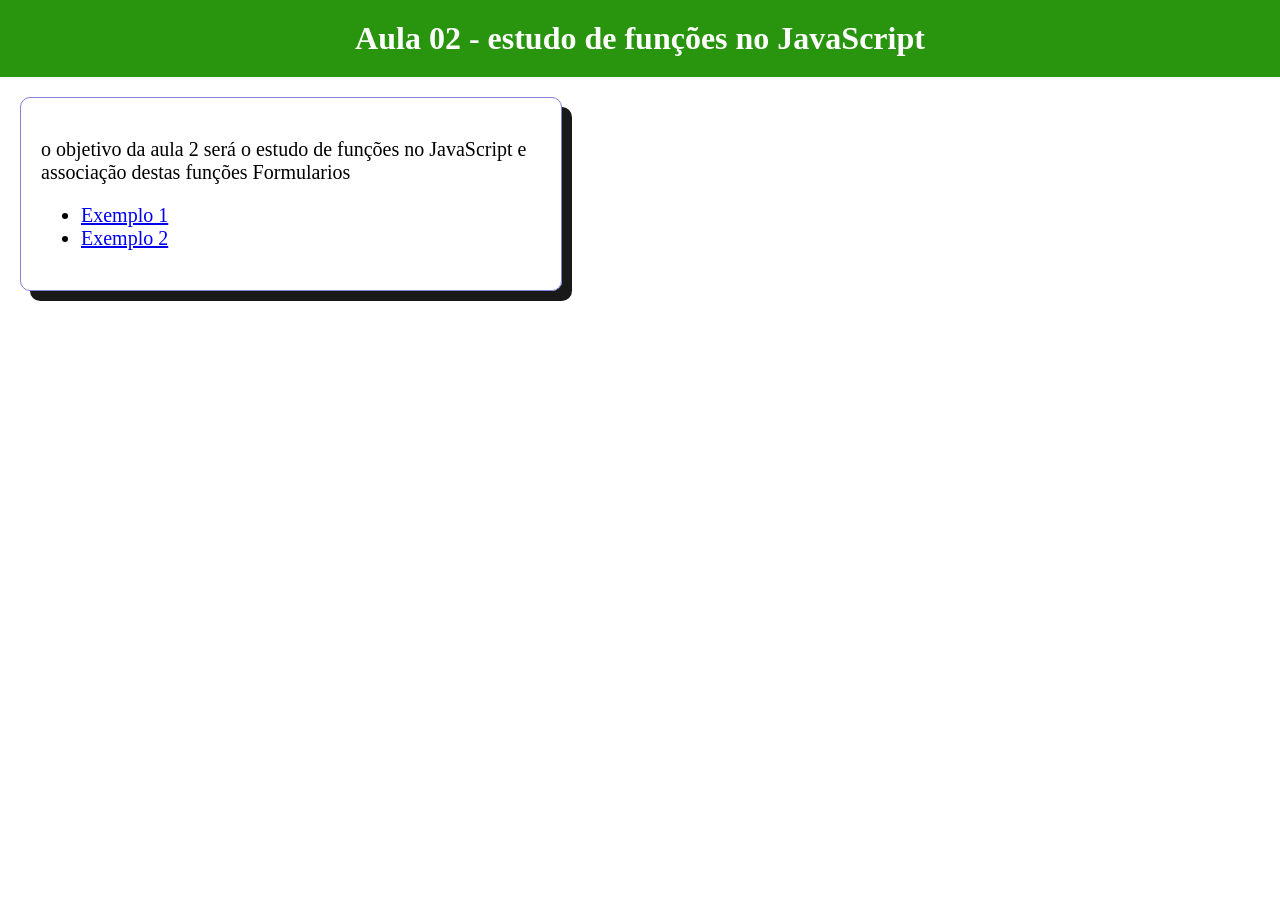
<file: AULA01/Aula02/index.html>
<!DOCTYPE html>
<html lang="en">
<head>
    <meta charset="UTF-8">
    <meta name="viewport" content="width=device-width, initial-scale=1.0">
    <title>Document</title>
    <link rel="stylesheet" href="style.css">



</head>


<body>
   <h1>Aula 02 - estudo de funções no JavaScript</h1> 

<div class="conteudo">
<p>
    o objetivo da aula 2 será o estudo de funções 
    no JavaScript e associação destas funções <command>Formularios
</p>
 <ul>
    <li><a href="exemplo1.html">Exemplo 1</a></li>
    <li><a href="exemlo2.html">Exemplo 2</a></li>
 </ul>

</div>











</body>
</html>
</file>
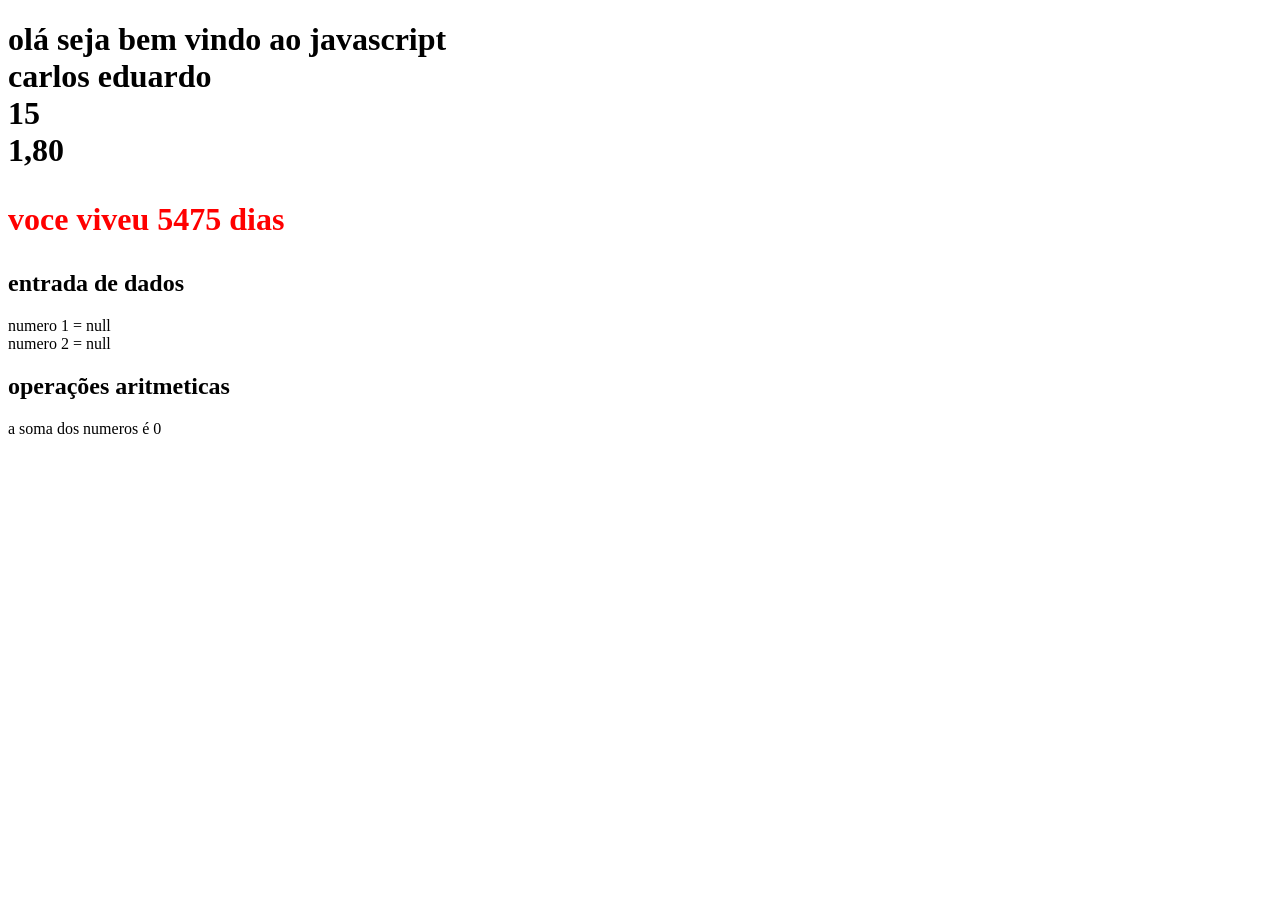
<file: AULA01/exemplo1.html>
<!DOCTYPE html>
<html lang="en">
<head>
    <meta charset="UTF-8">
    <meta name="viewport" content="width=device-width, initial-scale=1.0">
    <title>Document</title>
</head>
<body>
  <script src="script.js"> </script>  
  <script src="exemplo1.js"></script>
</body>
</html>
</file>
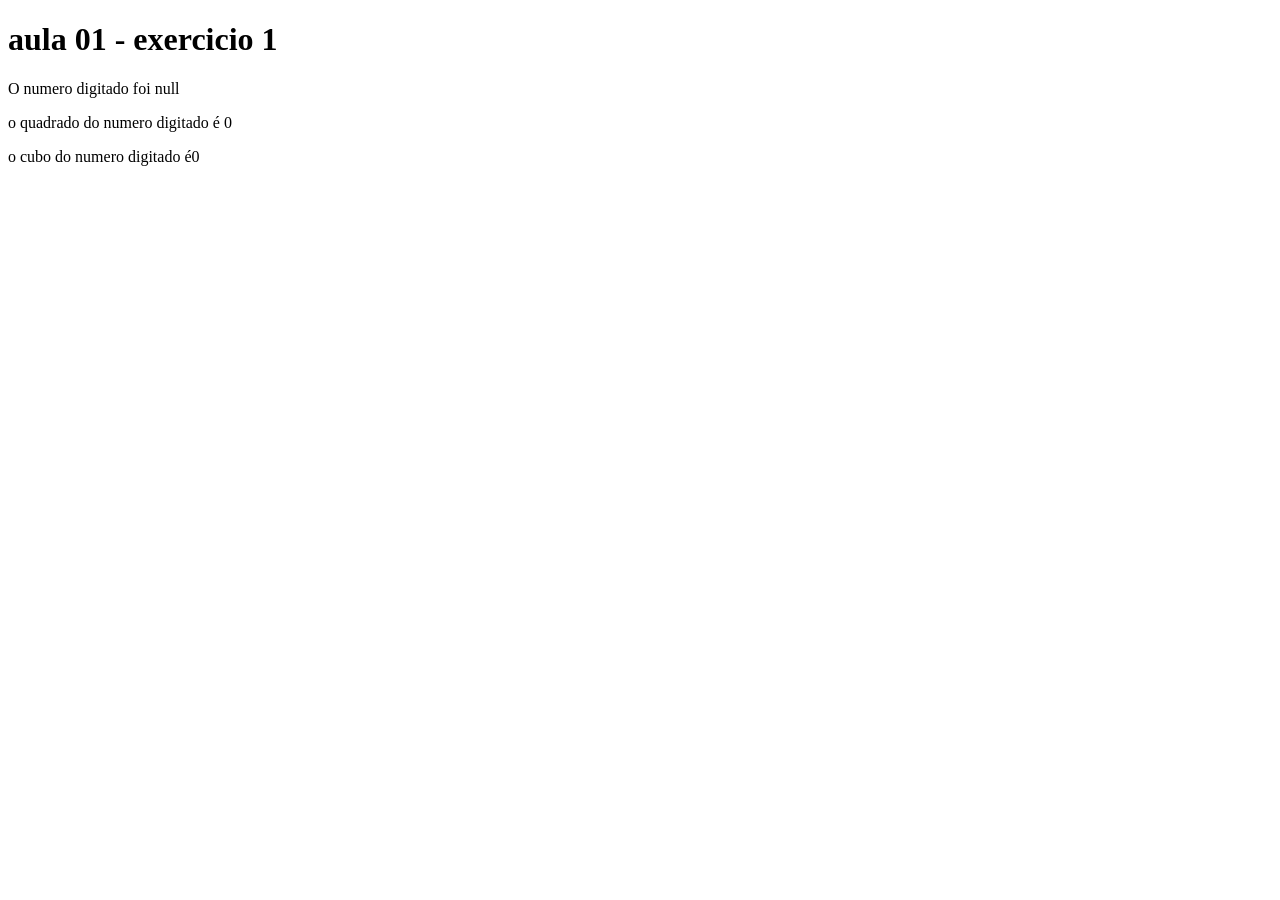
<file: AULA01/exercicio1.html>
<!DOCTYPE html>
<html lang="en">
<head>
    <meta charset="UTF-8">
    <meta name="viewport" content="width=device-width, initial-scale=1.0">
    <title>Document</title>
</head>
<body>
    <script src="exercicio1.js"></script>
</body>
</html>
</file>
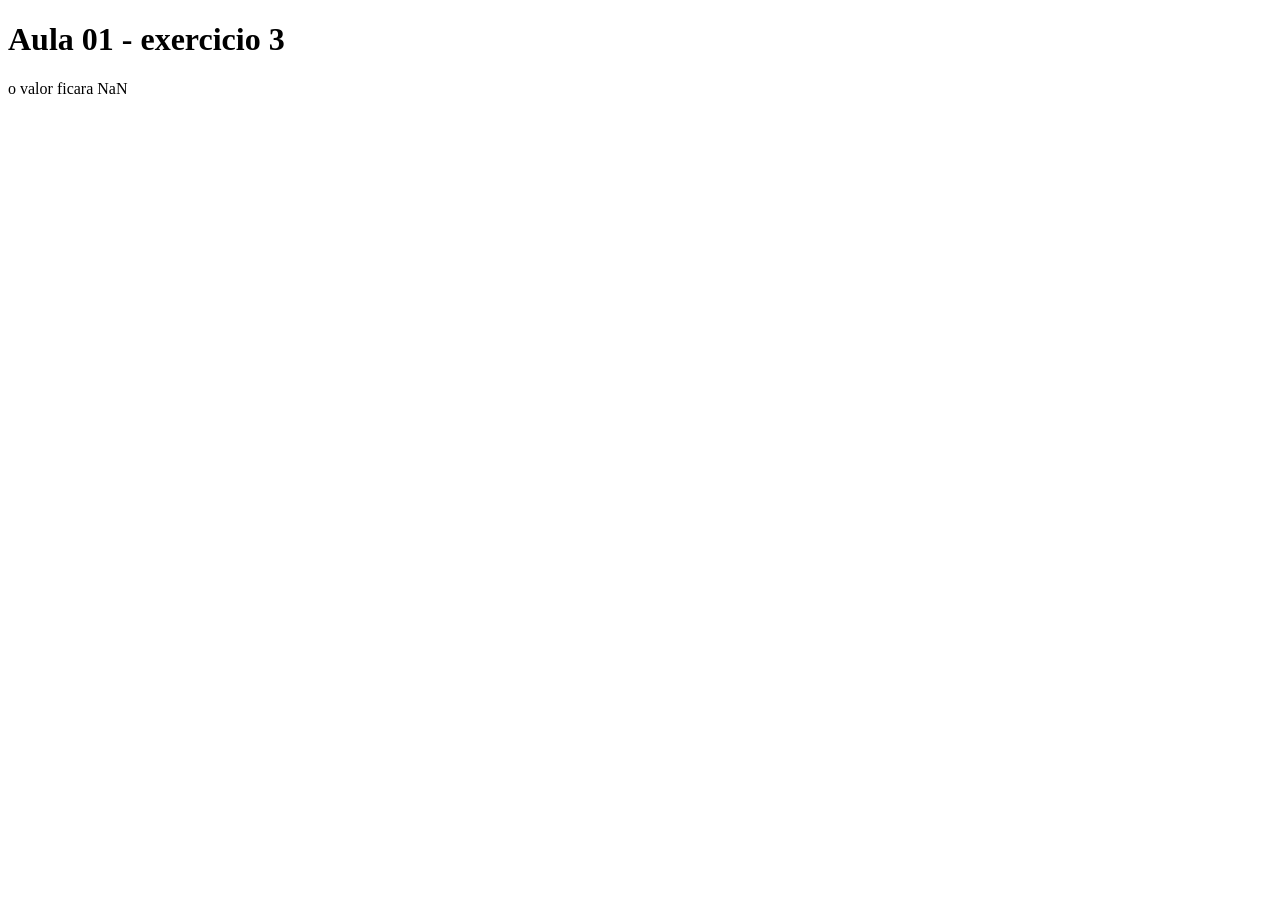
<file: AULA01/exercicio3.html>
<!DOCTYPE html>
<html lang="en">
<head>
    <meta charset="UTF-8">
    <meta name="viewport" content="width=device-width, initial-scale=1.0">
    <title>Document</title>
</head>
<body>
    <script src="exercicio3.js"></script>
</body>
</html>
</file>
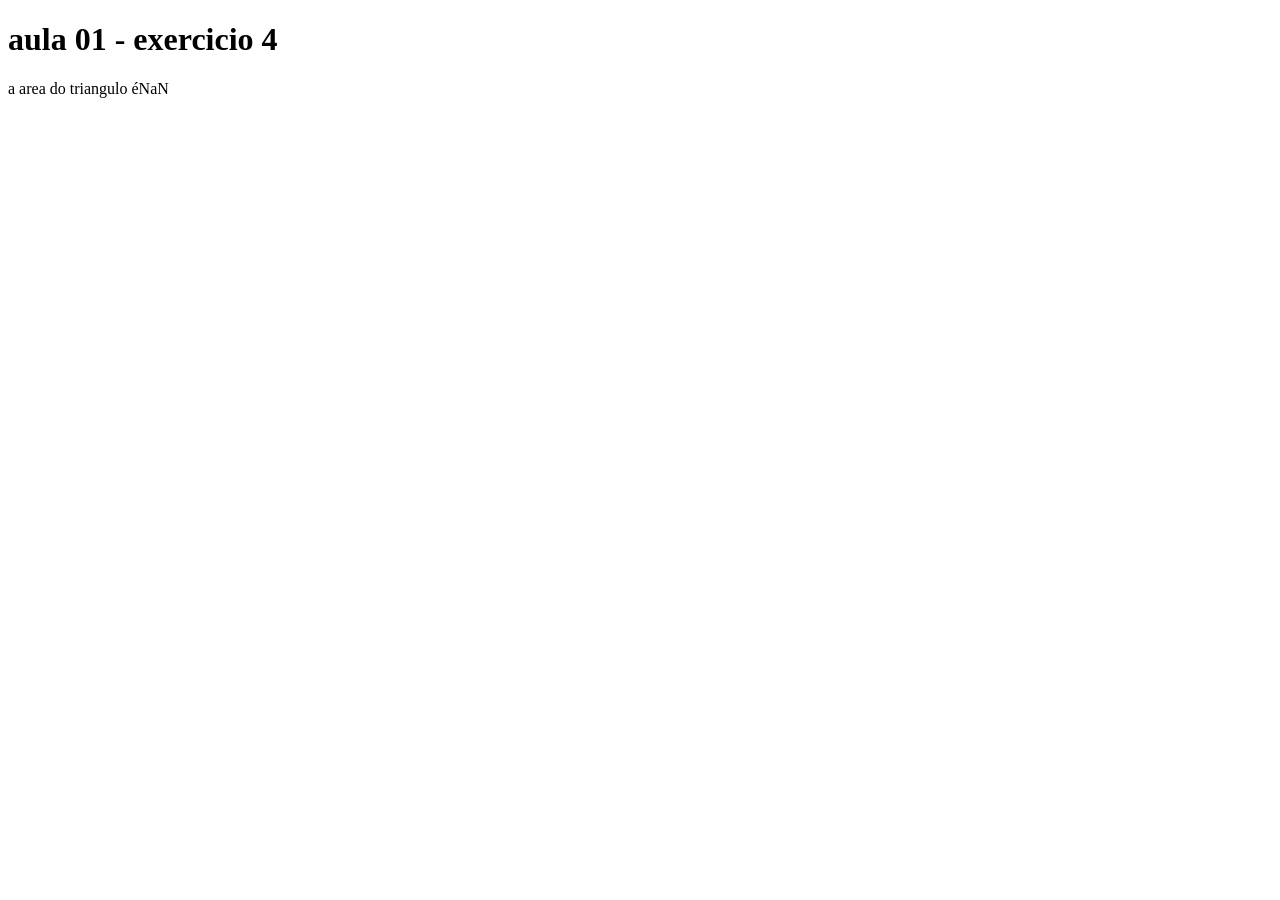
<file: AULA01/exercicio4.html>
<!DOCTYPE html>
<html lang="en">
<head>
    <meta charset="UTF-8">
    <meta name="viewport" content="width=device-width, initial-scale=1.0">
    <title>Document</title>
</head>
<body>
    <script src="exercicio4.js"></script>
</body>
</html>
</file>
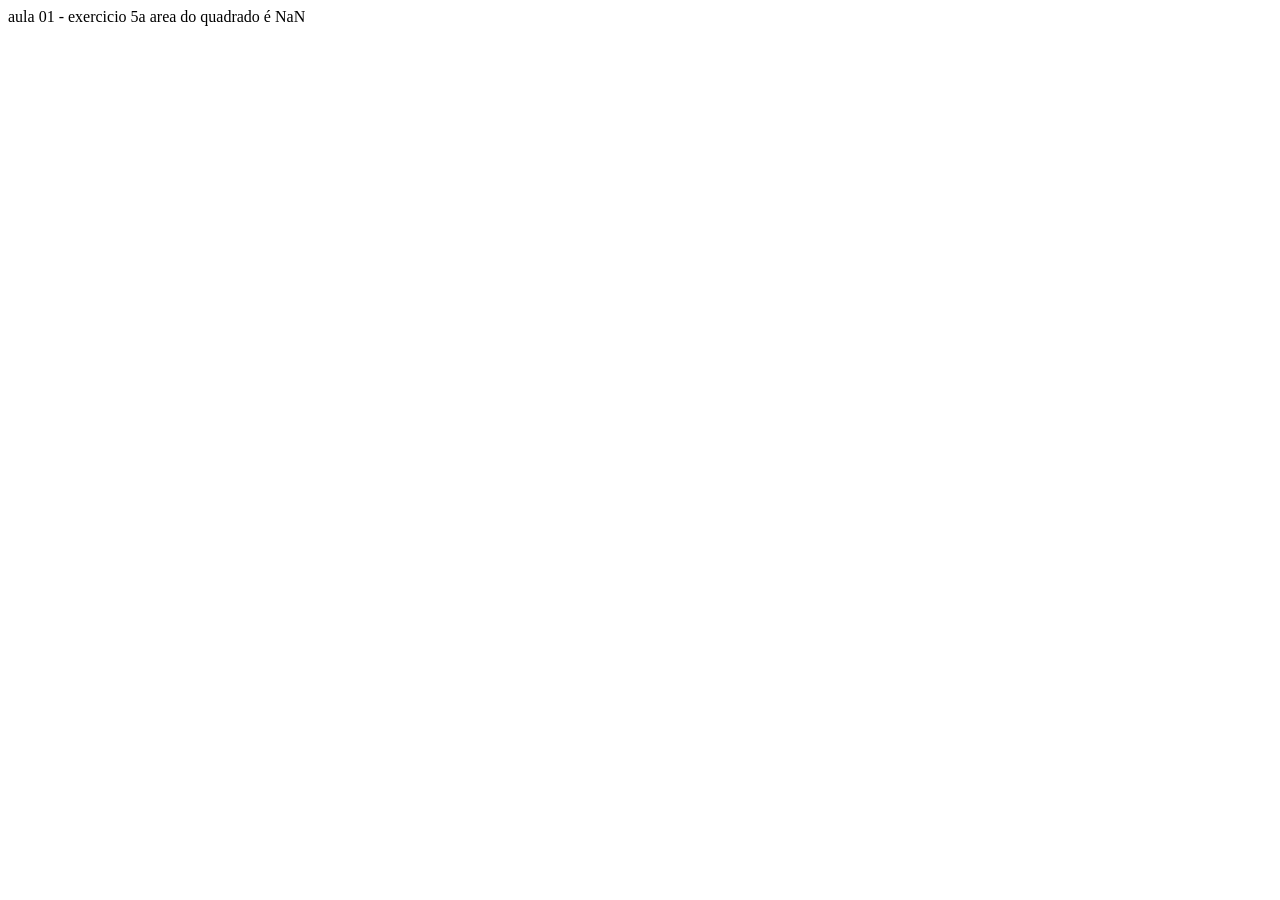
<file: AULA01/exercicio5.html>
<!DOCTYPE html>
<html lang="en">
<head>
    <meta charset="UTF-8">
    <meta name="viewport" content="width=device-width, initial-scale=1.0">
    <title>Document</title>
</head>
<body>
    <script src="exercicio5.js"></script>
</body>
</html>
</file>
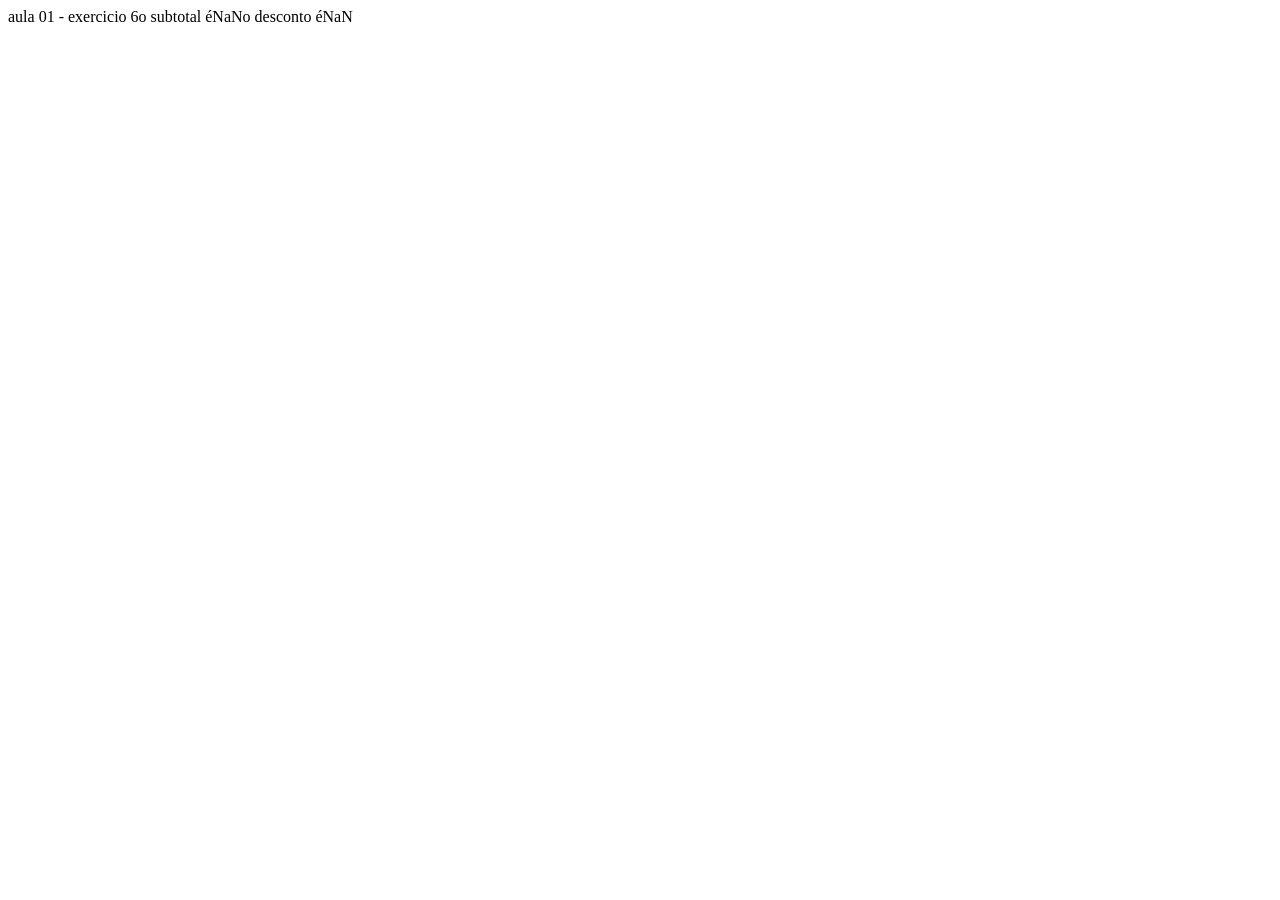
<file: AULA01/exercicio6.html>
<!DOCTYPE html>
<html lang="en">
<head>
    <meta charset="UTF-8">
    <meta name="viewport" content="width=device-width, initial-scale=1.0">
    <title>Document</title>
</head>
<body>
    <script src="exercicio6.js"></script>
</body>
</html>
</file>
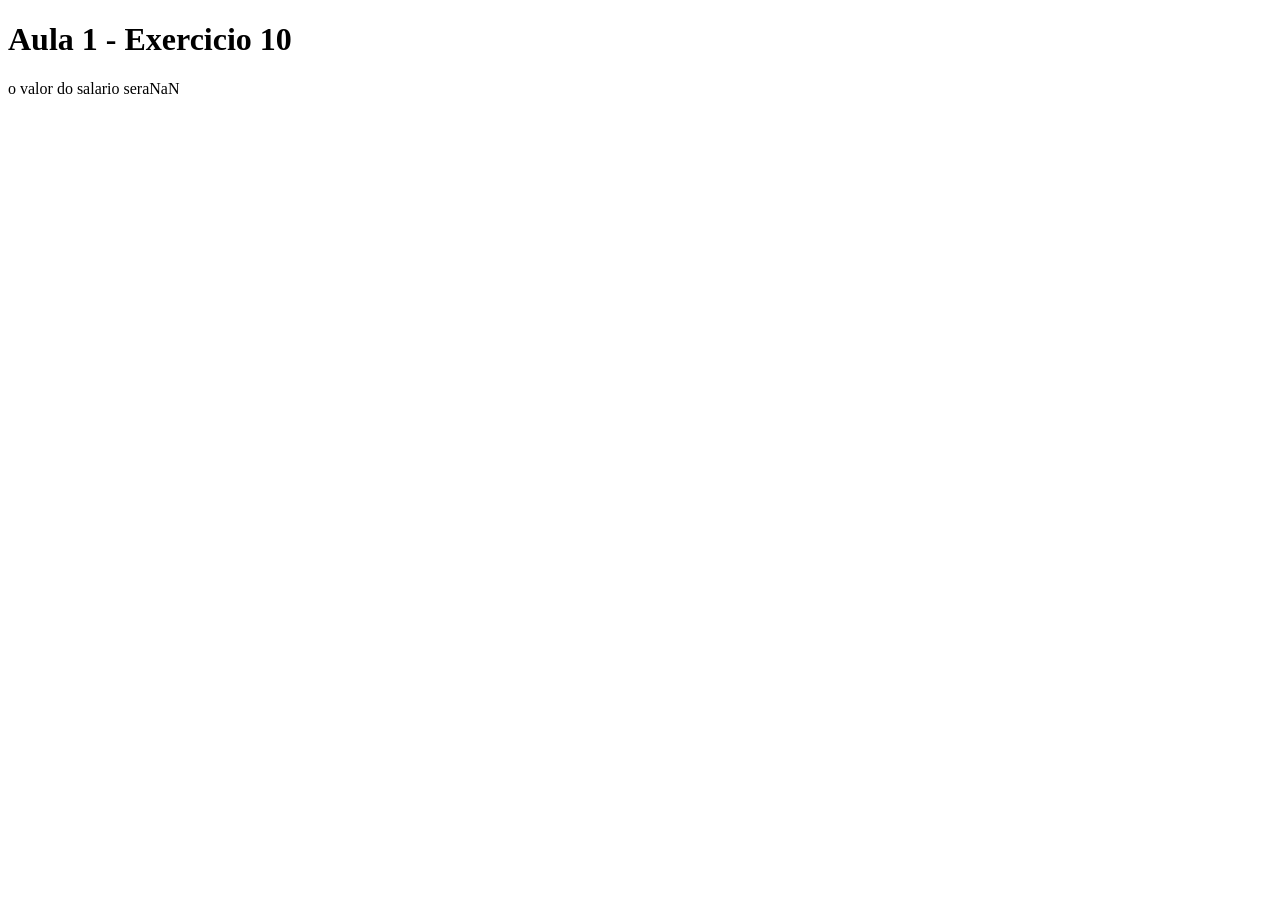
<file: AULA01/Aula01/exercicio10.html>
<!DOCTYPE html>
<html lang="en">
<head>
    <meta charset="UTF-8">
    <meta name="viewport" content="width=device-width, initial-scale=1.0">
    <title>Document</title>
</head>
<body>
    <script src="exercicio10.js"></script>
</body>
</html>
</file>
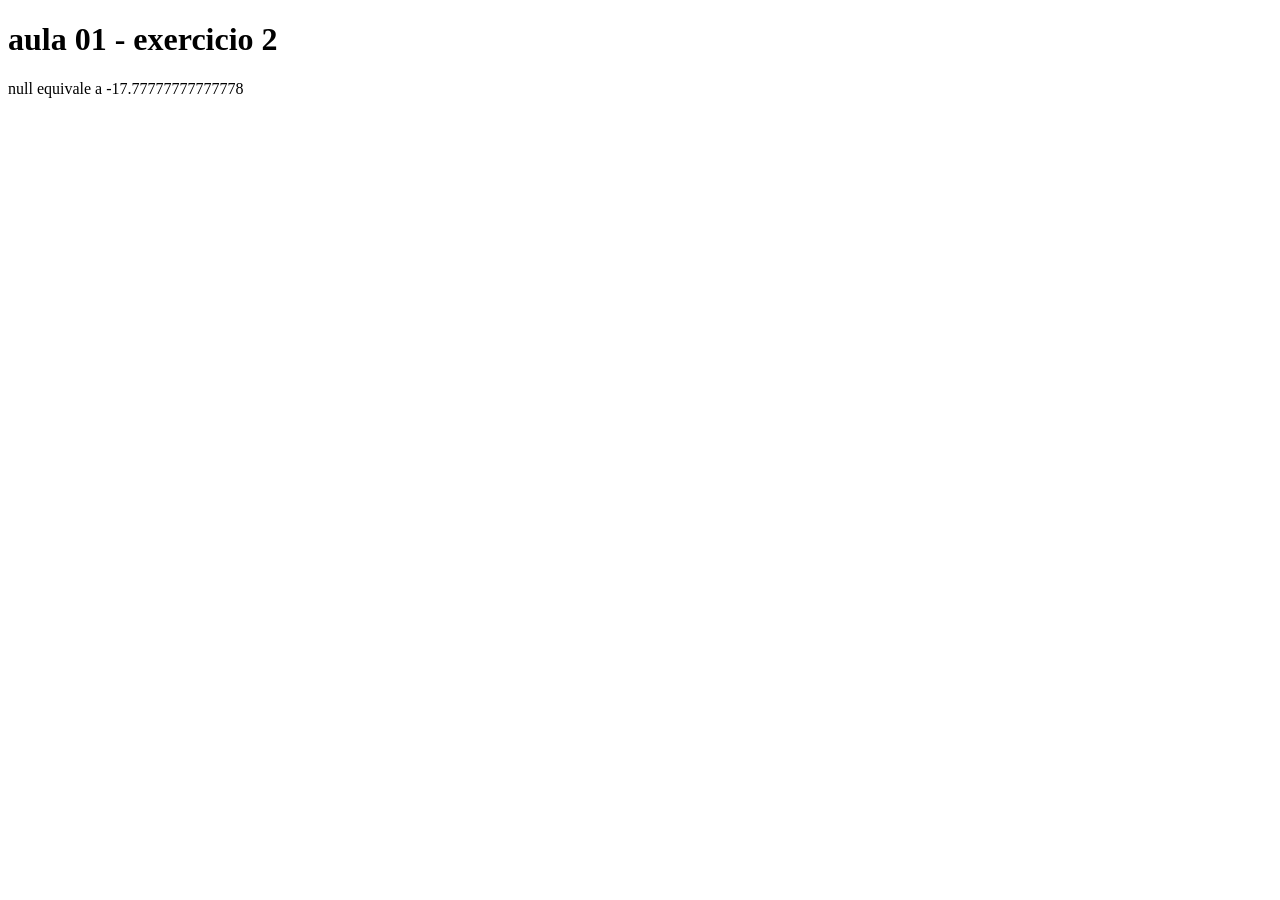
<file: AULA01/Aula01/exercicio2.html>
<!DOCTYPE html>
<html lang="en">
<head>
    <meta charset="UTF-8">
    <meta name="viewport" content="width=device-width, initial-scale=1.0">
    <title>Document</title>
</head>
<body>
    <script src="exercicio2.js"></script>
</body>
</html>
</file>
<file: AULA01/Aula02/style.css>
body{
    margin: 0;
    padding: 0;
}
h1{
    margin: 0;
    padding: 20px;
    text-align: center;
    background-color: rgb(41, 149, 14);
    color: rgb(255, 255, 255);
}
input[type=button]{
    padding: 10px;
}
form{
    border: 2px solid rgb(65, 34, 34);
width: 500px;
margin: 20px auto;
padding: 20px;
}
.conteudo{
    border: 1px solid rgb(129, 129, 218);
margin: 20px;
width: 500px;
padding: 20px;
border-radius: 10px;
box-shadow: 10px 10px rgb(25, 25, 25);
font-size: 20px;
}
</file>
